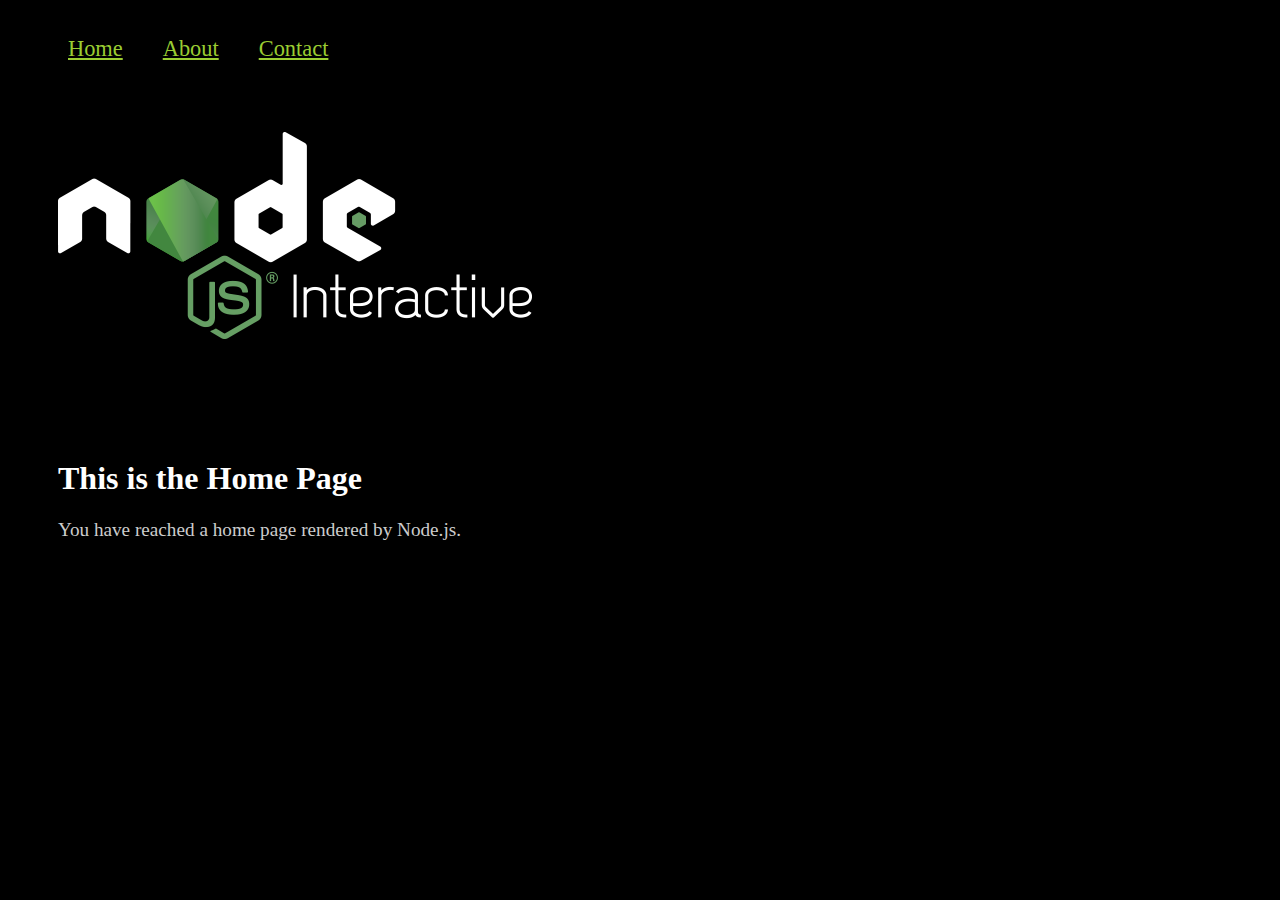
<file: index.html>
<!DOCTYPE html>
<html>
	<head>
		<meta charset="utf-8">
		<title>Node Simple HTML Page Render and Routing</title>
		<!-- links contain actual path to css and icon -->
		<link rel="icon" sizes="32x32" type="image/png" href="./favicon.png">	
		<link rel="stylesheet" type="text/css" href="./style.css" media="screen">
	</head>
	<body>
		<ul>
			<li><a href="/home">Home</a></li>
			<li><a href="/about">About</a></li>
			<li><a href="/contact">Contact</a></li>
		</ul>
		<img src="./nodeLogo.png" alt="Node.js" />
		<div class="content">
			<h1>This is the Home Page</h1>
			<p>You have reached a home page rendered by Node.js.</p>
		</div>
	</body>
</html>
</file>
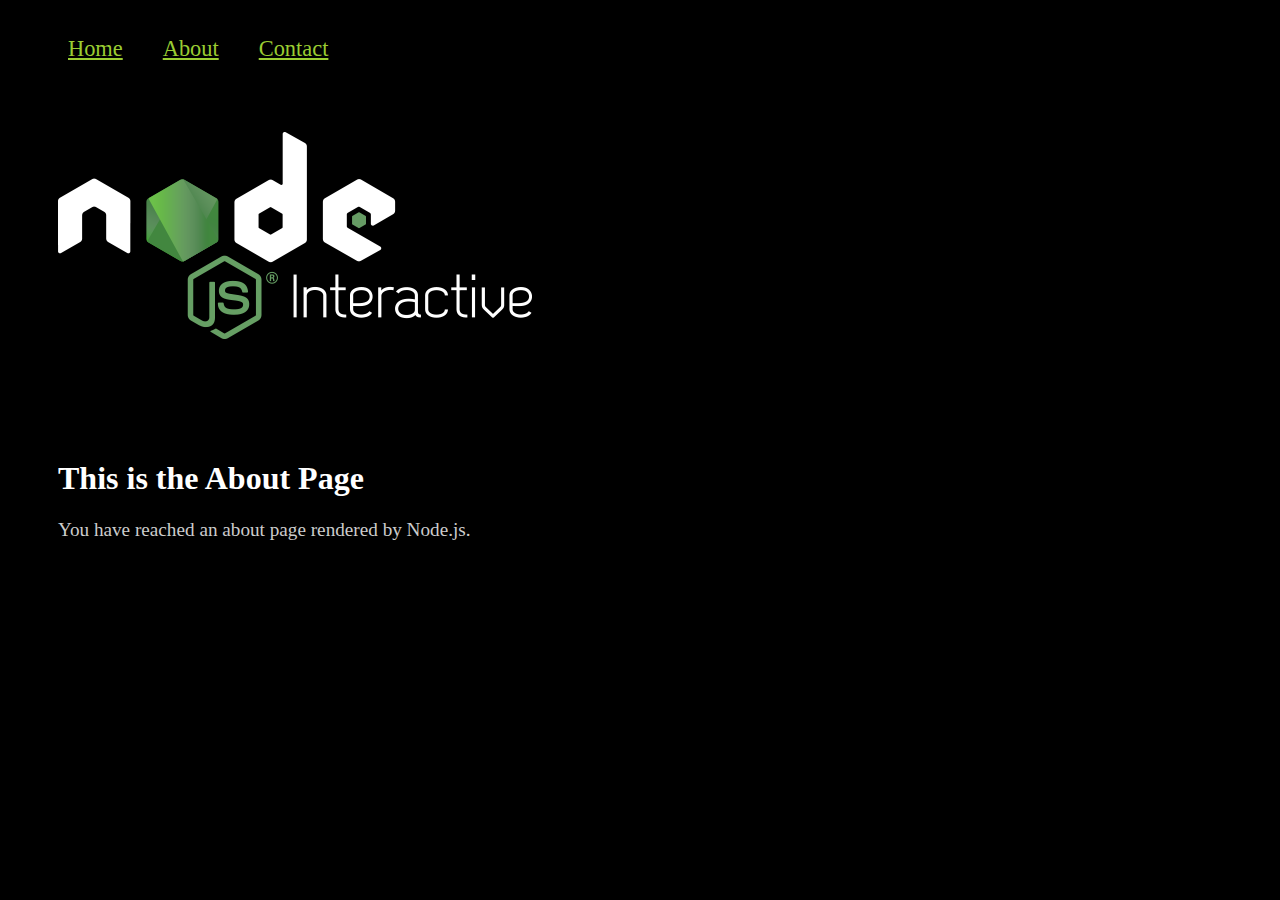
<file: about.html>
<!DOCTYPE html>
<html>
	<head>
		<meta charset="utf-8">
		<title>Node Simple HTML Page Render and Routing</title>
		<!-- links contain actual path to css and icon -->
		<link rel="icon" sizes="32x32" type="image/png" href="./favicon.png">		
		<link rel="stylesheet" type="text/css" href="./style.css" media="screen">
	</head>
	<body>
		<ul>
			<li><a href="/home">Home</a></li>
			<li><a href="/about">About</a></li>
			<li><a href="/contact">Contact</a></li>
		</ul>
		<img src="./nodeLogo.png" alt="Node.js" />
		<div class="content">
			<h1>This is the About Page</h1>
			<p>You have reached an about page rendered by Node.js.</p>
		</div>
	</body>
</html>
</file>
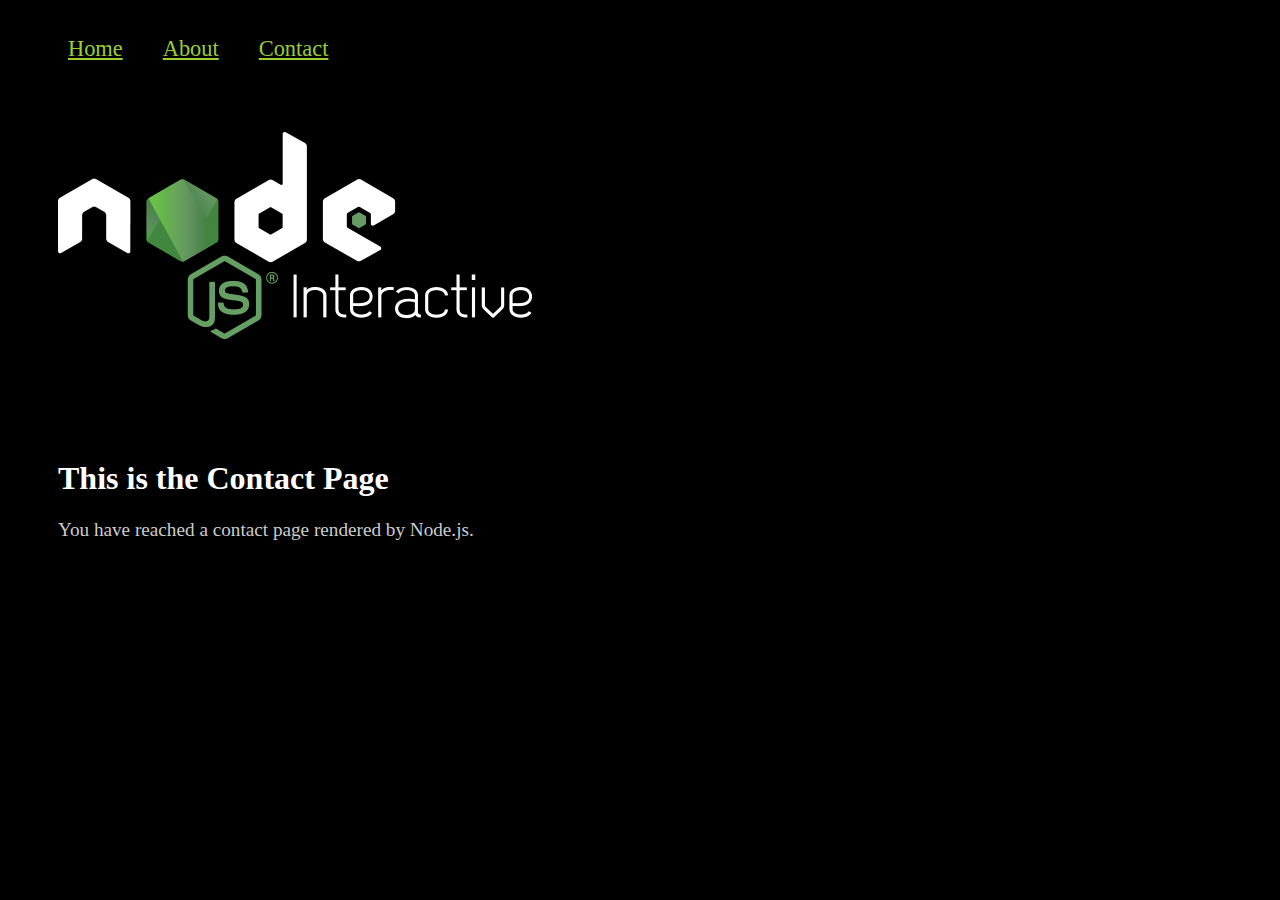
<file: contact.html>
<!DOCTYPE html>
<html>
	<head>
		<meta charset="utf-8">
		<title>Node Simple HTML Page Render and Routing</title>
		<!-- links contain actual path to css and icon -->
		<link rel="icon" sizes="32x32" type="image/png" href="./favicon.png">
		<link rel="stylesheet" type="text/css" href="./style.css" media="screen">
	</head>
	<body>
		<ul>
			<li><a href="/home">Home</a></li>
			<li><a href="/about">About</a></li>
			<li><a href="/contact">Contact</a></li>
		</ul>
		<img src="./nodeLogo.png" alt="Node.js" />
		<div class="content">
			<h1>This is the Contact Page</h1>
			<p>You have reached a contact page rendered by Node.js.</p>
		</div>
	</body>
</html>
</file>
<file: style.css>
body {
	background: #000000;
}

.content{
	float:left;
	clear: both;
	margin: 50px;
}

h1{
	color: #fff;
}

p{
	color: #ccc;
	font-size: 1.2em;
}

ul li {
	float:left;
	margin: 20px;
	font-size: 1.4em;
}

a:visited, a:hover, a:link {
	color: yellowgreen;
}

img{
	margin: 50px;
	float: left;
	clear: both;
}
</file>
